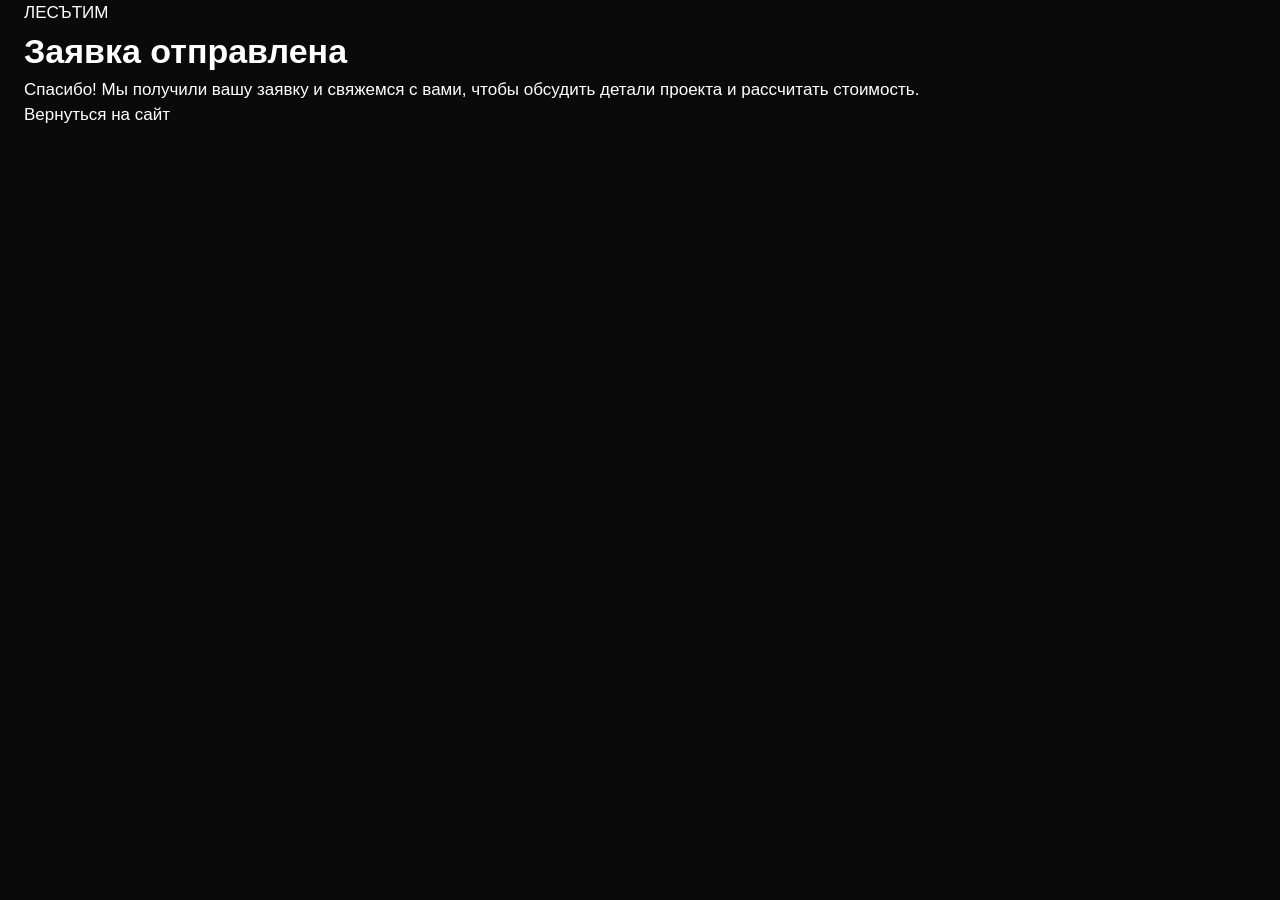
<file: thanks.html>
<!DOCTYPE html>
<html lang="ru">

<head>

    <meta charset="UTF-8">
    <meta name="viewport" content="width=device-width, initial-scale=1.0">

    <title>Заявка отправлена — ЛЕСЪТИМ</title>

    <link rel="stylesheet" href="style.css">

</head>

<body>

    <main class="thanks">

        <div class="container">

            <div class="thanks-content">

                <span class="thanks-label">
                    ЛЕСЪТИМ
                </span>

                <h1>
                    Заявка отправлена
                </h1>

                <p>
                    Спасибо! Мы получили вашу заявку и свяжемся с вами,
                    чтобы обсудить детали проекта и рассчитать стоимость.
                </p>

                <a href="index.html" class="thanks-button">
                    Вернуться на сайт
                </a>

            </div>

        </div>

    </main>

</body>

</html>
</file>
<file: style.css>
:root {
    --black: #0A0A0A;
    --milk: #FFFFFF;
    

    --container-width: 1280px;
    --side-padding: 24px;
}


* {
    margin: 0;
    padding: 0;
    box-sizing: border-box;
}


html {
    scroll-behavior: smooth;
}


body {
    background: var(--black);
    color: var(--milk);

    font-family: "Inter", sans-serif;
    font-size: 17px;
    line-height: 1.5;

    -webkit-font-smoothing: antialiased;
    text-rendering: optimizeLegibility;
}



img {
    display: block;
    max-width: 100%;
}


a {
    color: inherit;
    text-decoration: none;
}


button,
input,
textarea {
    font: inherit;
}


button {
    border: 0;
    background: none;
    color: inherit;
    cursor: pointer;
}


.container {
    width: min(
        calc(100% - (var(--side-padding) * 2)),
        var(--container-width)
    );

    margin-inline: auto;
}
.header {
    position: relative;
    z-index: 10;
    padding: 24px 0 0;
}


.header .container {
    min-height: 76px;

    display: flex;
    align-items: center;
    justify-content: space-between;

    padding: 0 28px;

    border: 1px solid var(--milk);
}


.logo {
    font-size: 26px;
    font-weight: 600;
    letter-spacing: -0.045em;
    line-height: 1;
    text-transform: uppercase;
}





.burger {
    width: 42px;
    height: 42px;

    display: flex;

    align-items: center;
    justify-content: center;
    flex-direction: column;
    gap: 5px;

    border: 1px solid var(--milk);
}


.burger span {
    display: block;

    width: 18px;
    height: 1px;

    background: var(--milk);
}
.menu {
    position: fixed;
    inset: 0;

    z-index: 20;

    background: var(--black);

    opacity: 0;
    visibility: hidden;

    transition:
        opacity 0.25s ease,
        visibility 0.25s ease;
}


.menu.active {
    opacity: 1;
    visibility: visible;
}


.menu-inner {
    width: min(
        calc(100% - (var(--side-padding) * 2)),
        var(--container-width)
    );

    min-height: 100vh;

    margin-inline: auto;

    padding: 24px 0 60px;
}


.menu-header {
    min-height: 76px;

    display: flex;
    align-items: center;
    justify-content: space-between;

    padding: 0 28px;

    border: 1px solid var(--milk);
}


.menu-header span {
    font-size: 12px;
    font-weight: 600;
    letter-spacing: 0.08em;
}


.menu-close {
    width: 42px;
    height: 42px;

    display: flex;
    align-items: center;
    justify-content: center;

    border: 1px solid var(--milk);

    font-size: 28px;
    font-weight: 300;
    line-height: 1;
}


.menu-nav {
    display: flex;
    flex-direction: column;

    margin-top: 80px;
}


.menu-nav a {
    padding: 18px 0;

    border-bottom: 1px solid rgba(241, 239, 232, 0.3);

    font-size: clamp(36px, 5vw, 72px);
    font-weight: 500;
    letter-spacing: -0.05em;

    transition: opacity 0.2s ease;
}


.menu-nav a:hover {
    opacity: 0.5;
}

.hero {
    min-height: calc(100vh - 116px);

    display: flex;
    align-items: stretch;

    padding: 80px 24px 48px;
}


.hero-content {
    width: 100%;
    min-height: calc(100vh - 244px);

    display: flex;
    flex-direction: column;
    justify-content: space-between;
}


.hero-main {
    width: 100%;
}


.hero h1 {
    max-width: 1100px;

    font-size: clamp(52px, 7vw, 100px);
    line-height: 0.92;
    letter-spacing: -0.055em;

    text-transform: uppercase;
}


.hero p {
    max-width: 620px;
    margin-top: 48px;

    font-size: 18px;
    font-weight: 400;
    line-height: 1.5;
    letter-spacing: -0.015em;
}


.main-button {
    display: inline-flex;
    align-items: center;
    justify-content: center;

    margin-top: 32px;
    padding: 16px 24px;

    border: 1px solid var(--milk);

    font-size: 14px;
    font-weight: 600;
    letter-spacing: -0.02em;

    transition:
        background-color 0.2s ease,
        color 0.2s ease;
}


.main-button:hover {
    background: var(--milk);
    color: var(--black);
}


.hero-advantages {
    width: 100%;

    display: grid;
    grid-template-columns: repeat(3, minmax(0, 1fr));
    gap: 48px;

    margin-top: 100px;
    padding-top: 24px;
    border-top: 1px solid rgba(241, 239, 232, 0.3);
}


.hero-advantage {
    display: grid;
    grid-template-columns: 32px minmax(0, 1fr);
    gap: 20px;
}


.hero-advantage-number {
    font-size: 12px;
    font-weight: 600;
    letter-spacing: 0.08em;

    opacity: 0.45;
}


.hero-advantage h2 {
    max-width: 300px;

    font-size: 18px;
    font-weight: 600;
    line-height: 1.1;
    letter-spacing: -0.025em;

    text-transform: uppercase;
}


.hero-advantage p {
    max-width: 300px;
    margin-top: 12px;

    font-size: 14px;
    line-height: 1.45;
    letter-spacing: -0.01em;

    opacity: 0.5;
}


.main-button {
    display: inline-flex;
    align-items: center;
    justify-content: center;

    margin-top: 32px;
    padding: 16px 24px;

    border: 1px solid var(--milk);

    font-size: 14px;
    font-weight: 600;
    letter-spacing: -0.02em;
    

    transition:
        background-color 0.2s ease,
        color 0.2s ease;
}


.main-button:hover {
    background: var(--milk);
    color: var(--black);
}
.project-counter {
    display: block;
    margin-bottom: 28px;
    font-size: 13px;
    font-weight: 600;
    letter-spacing: .08em;
    opacity: .45;
}

.project-controls {
    display: flex;
    justify-content: center;
    gap: 12px;
    margin-top: 48px;
}

.project-arrow {
    width: 52px;
    height: 52px;
    display: flex;
    align-items: center;
    justify-content: center;

    
    border: 1px solid rgba(255, 255, 255, 0.35);
    color: var(--milk);

    font-size: 22px;
    line-height: 1;

    transition:
        background-color .2s ease,
        color .2s ease,
        opacity .2s ease;
}

.project-arrow:hover {
    background: var(--milk);
    color: var(--black);
}
.projects {
    padding: 160px 0;
    background: var(--black);
    color: var(--milk);
}



.projects-heading {
    display: flex;
    justify-content: center;
    text-align: center;
    margin-bottom: 100px;
}

.projects-heading .section-heading {
    max-width: 1100px;
}

.projects-heading h2 {
    font-size: clamp(48px, 6vw, 88px);
    line-height: 0.94;
    letter-spacing: -0.05em;

    text-transform: uppercase;
}

.furniture-heading p {
    max-width: 560px;
    margin: 28px auto 0;

    font-size: 18px;
    line-height: 1.45;
    letter-spacing: -0.02em;

    opacity: 0.65;
}
.projects-list {
    display: flex;
    flex-direction: column;
    gap: 120px;
}

.project-image {
    width: 92%;
    margin: 0 auto;
    padding: 28px;
    border: 1px solid rgba(10, 10, 10, 0.25);
}

.project-image-inner {
    width: 100%;
    aspect-ratio: 16 / 9;
    overflow: hidden;
}

.project-image img {
    width: 100%;
    height: 100%;
    object-fit: cover;

    transition: transform 0.5s ease;
}

.project:hover .project-image img {
    transform: scale(1.04);
}

.project-info {
    max-width: 1000px;
    margin: 32px auto 0;
}
.project-content {
    text-align: center;
}


.project-content h3 {
    font-family: "Inter", sans-serif;
    font-size: clamp(34px, 3.7vw, 56px);
    font-weight: 500;
    line-height: 1.02;
    letter-spacing: -0.035em;

    text-transform: none;
}
.project-content p {
    max-width: 760px;

    margin: 28px auto 0;

    font-size: 18px;
    font-weight: 400;
    line-height: 1.5;
    letter-spacing: -0.015em;

    opacity: 0.65;
}
.project-date {
    display: block;
    margin-top: 28px;

    font-size: 14px;
    opacity: 0.5;
}
.project-image-inner,
.project-content {
    transition:
        opacity .25s ease,
        transform .25s ease;
}

.project.is-changing .project-image-inner,
.project.is-changing .project-content {
    opacity: 0;
    transform: translateY(10px);
}
.furniture {
    padding: 160px 0;
    background: var(--milk);
    color: var(--black);
}

.furniture-heading {
    max-width: 1000px;
    margin-bottom: 120px;
}

.furniture-heading h2 {
    font-size: clamp(56px, 8vw, 120px);
    line-height: 0.92;
    letter-spacing: -0.055em;

    text-transform: uppercase;
}

.furniture-heading p {
    max-width: 680px;
    margin-top: 36px;

    font-size: 19px;
    font-weight: 400;
    line-height: 1.5;
    letter-spacing: -0.015em;

    opacity: 0.6;
}

.furniture-list {
    display: flex;
    flex-direction: column;
    gap: 180px;
}

.furniture-card {
    position: relative;
}




.furniture-card-image {
    overflow: hidden;
    padding: 16px;
    border: 1px solid rgba(10, 10, 10, 0.22);
    background: var(--milk);
}

.furniture-card-image img {
    width: 100%;
    height: auto;
    display: block;
}





.furniture-card-content h3 {
    font-size: clamp(48px, 6vw, 88px);
    line-height: 0.9;
    letter-spacing: -0.05em;

    text-transform: uppercase;
}
.furniture-card-content h4 {
    max-width: 420px;

    margin-top: 28px;

    font-family: "Inter", sans-serif;
    font-size: 22px;
    font-weight: 500;
    line-height: 1.2;
    letter-spacing: -0.025em;
}
.furniture-card-content p {
    max-width: 440px;

    margin-top: 20px;

    font-size: 16px;
    font-weight: 400;
    line-height: 1.55;
    letter-spacing: -0.015em;

    opacity: 0.6;
}

.furniture-card-content a {
    display: inline-flex;

    margin-top: 36px;
    padding-bottom: 7px;

    border-bottom: 1px solid var(--black);

    font-size: 15px;
    font-weight: 600;

    transition: opacity 0.2s ease;
}

.furniture-card-content a:hover {
    opacity: 0.5;
}


.furniture-card:nth-child(1) {
    display: flex;
    flex-direction: column;
}

.furniture-card:nth-child(1) .furniture-card-content {
    order: 1;
    width: 65%;
    margin: 0 auto 48px;
    text-align: center;
}

.furniture-card:nth-child(1) .furniture-card-content h4,
.furniture-card:nth-child(1) .furniture-card-content p {
    margin-left: auto;
    margin-right: auto;
}

.furniture-card:nth-child(1) .furniture-card-image {
    order: 2;
    width: 50%;
    margin: 0 auto;
}




.furniture-card:nth-child(2) {
    display: grid;
    grid-template-columns: minmax(0, 1.2fr) minmax(260px, 0.8fr);
    gap: 48px;
    align-items: center;
}

.furniture-card:nth-child(2) .furniture-card-image {
    width: 75%;
}

.furniture-card:nth-child(2) .furniture-card-content {
    width: 100%;
}


.furniture-card:nth-child(3) {
    display: grid;
    grid-template-columns: minmax(260px, 0.35fr) minmax(0, 1.65fr);
    gap: 64px;
    align-items: center;
}

.furniture-card:nth-child(3) .furniture-card-image {
    grid-column: 2;
    grid-row: 1;
    aspect-ratio: 16 / 10;
}

.furniture-card:nth-child(3) .furniture-card-content {
    grid-column: 1;
    grid-row: 1;
}




.furniture-card:nth-child(4) {
    display: flex;
    flex-direction: column;
}

.furniture-card:nth-child(4) .furniture-card-image {
    width: 100%;
    aspect-ratio: 16 / 9;
}

.furniture-card:nth-child(4) .furniture-card-content {
    width: 70%;
    margin: 40px auto 0;
    text-align: center;
}

.furniture-card:nth-child(4) .furniture-card-content h4,
.furniture-card:nth-child(4) .furniture-card-content p {
    margin-left: auto;
    margin-right: auto;
}
.production {
    padding: 160px 0;
    background: var(--milk);
    color: var(--black);
}
.production-header {
    display: grid;
    grid-template-columns: minmax(0, 1fr) minmax(300px, 0.7fr);
    gap: 100px;
    align-items: start;
}

.production-title h2 {
    font-size: clamp(48px, 6vw, 88px);
    line-height: 0.94;
    letter-spacing: -0.05em;

    text-transform: uppercase;
}

.production-lead {
    max-width: 480px;
}

.production-lead p {
    font-size: 18px;
    font-weight: 400;
    line-height: 1.5;
    letter-spacing: -0.015em;

    opacity: 0.55;
}

.production-placeholder {
    width: 100%;
    min-height: 520px;
    margin-top: 90px;

    display: flex;
    align-items: center;
    justify-content: center;

    border: 1px solid rgba(10, 10, 10, 0.25);
}

.production-placeholder span {
    font-size: 14px;
    font-weight: 500;
    letter-spacing: 0.08em;
    text-transform: uppercase;
    
    color: var(--black);
    opacity: 0.4;
}
.contacts {
    padding: 160px 0;
    background: var(--black);
    color: var(--milk);
}

.contacts-content {
    display: grid;
    grid-template-columns: minmax(0, 1.1fr) minmax(320px, 0.9fr);
    gap: 120px;
    align-items: start;
}




.contacts-intro {
    max-width: 760px;
}

.contacts-label {
    display: block;
    margin-bottom: 32px;
    font-size: 13px;
    font-weight: 600;
    letter-spacing: 0.08em;
    text-transform: uppercase;
    opacity: 0.45;
}

.contacts-intro h2 {
    font-size: clamp(56px, 7vw, 108px);
    line-height: 0.9;
    letter-spacing: -0.055em;

    text-transform: uppercase;
}
.contacts-intro p {
    max-width: 560px;

    margin-top: 40px;

    font-size: 18px;
    font-weight: 400;
    line-height: 1.5;
    letter-spacing: -0.015em;

    opacity: 0.6;
}




.contact-form {
    width: 100%;
    max-width: 620px;
    margin-left: auto;
}

.contact-form form {
    margin-top: 4px;
}

.form-field {
    display: flex;
    flex-direction: column;
    gap: 10px;
    margin-top: 32px;
}

.form-field:first-of-type {
    margin-top: 0;
}

.form-field label {
    font-size: 13px;
    font-weight: 600;
    letter-spacing: 0.05em;
    text-transform: uppercase;
}

.form-field input,
.form-field textarea {
    width: 100%;
    padding: 16px 0;
    border: 0;
    border-bottom: 1px solid rgba(255, 255, 255, 0.3);
    color: var(--milk);
    background: transparent;
    
    font: inherit;
    font-size: 17px;
    outline: none;
}

.form-field textarea {
    min-height: 150px;
    resize: vertical;
}

.form-field input::placeholder,
.form-field textarea::placeholder {
    color: var(--milk);
    opacity: 0.4;
}

.form-field input:focus,
.form-field textarea:focus {
    border-bottom-color: var(--milk);
}



.contact-form button {
    margin-top: 44px;
    padding: 17px 26px;

    border: 1px solid var(--milk);
    background: transparent;
    color: var(--milk);

    font-size: 14px;
    font-weight: 600;
    letter-spacing: -0.015em;

    cursor: pointer;

    transition:
        background-color 0.2s ease,
        color 0.2s ease;
}

.contact-form button:hover {
    background: var(--milk);
    color: var(--black);
}




.form-field-honeypot {
    position: absolute;
    left: -9999px;
    width: 1px;
    height: 1px;
    overflow: hidden;
}



.information {
    padding: 140px 0;
    background: var(--milk);
    color: var(--black);
}

.information-content {
    display: grid;
    grid-template-columns: minmax(0, 0.8fr) minmax(0, 1fr);
    gap: 100px;
    align-items: start;
}

.information-content > .section-heading {
    max-width: 620px;
}

.information-content > .section-heading h2 {
    font-size: clamp(48px, 6vw, 88px);
    line-height: 0.94;
    letter-spacing: -0.05em;

    text-transform: uppercase;
}

.information-content > .section-heading p {
    max-width: 480px;
    margin-top: 28px;
    font-size: 18px;
    line-height: 1.45;
    letter-spacing: -0.02em;
    opacity: 0.65;
}

.information-list {
    display: flex;
    flex-direction: column;
}

.information-item {
    display: grid;
    grid-template-columns: 220px minmax(0, 1fr);
    gap: 40px;
    padding: 24px 0;
    border-top: 1px solid rgba(10, 10, 10, 0.25);
}

.information-item:last-child {
    border-bottom: 1px solid rgba(10, 10, 10, 0.25);
}

.information-label {
    font-size: 12px;
    font-weight: 600;
    letter-spacing: 0.08em;
    text-transform: uppercase;
    opacity: 0.5;
}

.information-item p,
.information-item a {
    font-size: 17px;
    line-height: 1.5;
    letter-spacing: -0.02em;
}

.information-item a {
    width: fit-content;
    transition: opacity 0.2s ease;
}

.information-item a:hover {
    opacity: 0.5;
}
.footer {
    padding: 48px 0 32px;
    background: var(--black);
    color: var(--milk);
}

.footer-content {
    display: flex;
    align-items: flex-start;
    justify-content: space-between;
    gap: 60px;
}

.footer-brand {
    max-width: 420px;
}

.footer-brand .logo {
    display: inline-block;
}

.footer-brand p {
    max-width: 300px;
    margin-top: 20px;
    font-size: 14px;
    line-height: 1.45;
    opacity: 0.5;
}

.footer-company {
    display: flex;
    flex-direction: column;
    align-items: flex-end;
    gap: 6px;
    font-size: 13px;
    line-height: 1.4;
    opacity: 0.5;
}
.project-counter,
.project-date,
.contacts-label,
.information-label {
    font-size: 12px;
    font-weight: 600;
    letter-spacing: 0.08em;
    text-transform: uppercase;
}
.main-button,
.contact-form button,
.furniture-card-content a {
    font-size: 14px;
    font-weight: 600;
    letter-spacing: -0.015em;
}
.hero h1,
.furniture-heading h2,
.furniture-card-content h3,
.production-title h2,
.projects-heading h2,
.contacts-intro h2,
.information-content > .section-heading h2 {
    font-family: "Archivo", sans-serif;
    font-weight: 500;
}
.hero p,
.furniture-heading p,
.furniture-card-content p,
.project-content p,
.production-lead p,
.contacts-intro p,
.information-content > .section-heading p {
    font-family: "Inter", sans-serif;
    font-weight: 400;
    line-height: 1.5;
    letter-spacing: -0.015em;
}
@media (max-width: 768px) {

    :root {
        --side-padding: 16px;
    }


    body {
        font-size: 16px;
    }


    /* HEADER */

    .header {
        padding-top: 16px;
    }

    .header .container {
        min-height: 60px;
        padding: 0 16px;
    }

    .logo {
        font-size: 22px;
    }

    .burger {
        width: 38px;
        height: 38px;
    }


    /* MENU */

    .menu-inner {
        width: calc(100% - 32px);
        padding: 16px 0 40px;
    }

    .menu-header {
        min-height: 60px;
        padding: 0 16px;
    }

    .menu-nav {
        margin-top: 48px;
    }

    .menu-nav a {
        padding: 14px 0;
        font-size: clamp(32px, 10vw, 48px);
    }


    /* HERO */

    .hero {
        min-height: auto;
        padding: 56px 16px 40px;
    }

    .hero-content {
        min-height: auto;
    }

    .hero h1 {
        font-size: clamp(44px, 12vw, 64px);
        line-height: 0.94;
    }

    .hero p {
        max-width: 100%;
        margin-top: 28px;
        font-size: 16px;
    }

    .main-button {
        margin-top: 24px;
        padding: 14px 20px;
    }

    .hero-advantages {
        grid-template-columns: 1fr;
        gap: 32px;

        margin-top: 72px;
        padding-top: 20px;
    }

    .hero-advantage {
        grid-template-columns: 28px minmax(0, 1fr);
        gap: 16px;
    }

    .hero-advantage h2 {
        max-width: 100%;
        font-size: 16px;
    }

    .hero-advantage p {
        max-width: 100%;
        font-size: 14px;
    }


    /* PROJECTS */

    .projects {
        padding: 100px 0;
    }

    .projects-heading {
        margin-bottom: 56px;
    }

    .projects-heading h2 {
        font-size: clamp(42px, 11vw, 64px);
    }

    .projects-list {
        gap: 80px;
    }

    .project-image {
        width: 100%;
        padding: 12px;
    }

    .project-image-inner {
        aspect-ratio: 4 / 3;
    }

    .project-info {
        margin-top: 24px;
    }

    .project-content h3 {
        font-size: clamp(30px, 8vw, 44px);
    }

    .project-content p {
        margin-top: 20px;
        font-size: 16px;
    }

    .project-date {
        margin-top: 20px;
    }

    .project-controls {
        margin-top: 32px;
    }

    .project-arrow {
        width: 46px;
        height: 46px;
    }


    /* FURNITURE */

    .furniture {
        padding: 100px 0;
    }

    .furniture-heading {
        margin-bottom: 64px;
    }

    .furniture-heading h2 {
        font-size: clamp(46px, 12vw, 68px);
    }

    .furniture-heading p {
        margin-top: 24px;
        font-size: 16px;
    }

    .furniture-list {
        gap: 100px;
    }


    /* KITCHEN */

    .furniture-card:nth-child(1) .furniture-card-content {
        width: 100%;
        margin-bottom: 32px;
    }

    .furniture-card:nth-child(1) .furniture-card-image {
        width: 80%;
    }


    /* WARDROBES */

    .furniture-card:nth-child(2) {
        display: flex;
        flex-direction: column;
        gap: 32px;
        align-items: stretch;
    }

    .furniture-card:nth-child(2) .furniture-card-image {
        width: 80%;
    }

    .furniture-card:nth-child(2) .furniture-card-content {
        width: 100%;
    }


    /* TABLES */

    .furniture-card:nth-child(3) {
        display: flex;
        flex-direction: column;
        gap: 32px;
        align-items: stretch;
    }

    .furniture-card:nth-child(3) .furniture-card-image {
        width: 100%;
        aspect-ratio: auto;
    }

    .furniture-card:nth-child(3) .furniture-card-content {
        width: 100%;
        order: 2;
    }


    /* BEDS */

    .furniture-card:nth-child(4) .furniture-card-image {
        width: 100%;
        aspect-ratio: auto;
    }

    .furniture-card:nth-child(4) .furniture-card-content {
        width: 100%;
        margin-top: 32px;
    }


    .furniture-card-content h3 {
        font-size: clamp(42px, 11vw, 64px);
    }

    .furniture-card-content h4 {
        margin-top: 20px;
        font-size: 20px;
    }

    .furniture-card-content p {
        margin-top: 16px;
        font-size: 15px;
    }

    .furniture-card-content a {
        margin-top: 28px;
    }


    /* PRODUCTION */

    .production {
        padding: 100px 0;
    }

    .production-header {
        grid-template-columns: 1fr;
        gap: 32px;
    }

    .production-title h2 {
        font-size: clamp(44px, 11vw, 64px);
    }

    .production-lead {
        max-width: 100%;
    }

    .production-lead p {
        font-size: 16px;
    }

    .production-placeholder {
        min-height: 320px;
        margin-top: 56px;
    }


    /* CONTACTS */

    .contacts {
        padding: 100px 0;
    }

    .contacts-content {
        grid-template-columns: 1fr;
        gap: 64px;
    }

    .contacts-intro {
        max-width: 100%;
    }

    .contacts-intro h2 {
        font-size: clamp(48px, 12vw, 68px);
    }

    .contacts-intro p {
        margin-top: 28px;
        font-size: 16px;
    }

    .contact-form {
        max-width: 100%;
        margin-left: 0;
    }


    /* INFORMATION */

    .information {
        padding: 90px 0;
    }

    .information-content {
        grid-template-columns: 1fr;
        gap: 56px;
    }

    .information-content > .section-heading h2 {
        font-size: clamp(44px, 11vw, 64px);
    }

    .information-content > .section-heading p {
        margin-top: 24px;
        font-size: 16px;
    }

    .information-item {
        grid-template-columns: 1fr;
        gap: 10px;
        padding: 20px 0;
    }

    .information-item p,
    .information-item a {
        font-size: 16px;
    }


    /* FOOTER */

    .footer {
        padding: 40px 0 24px;
    }

    .footer-content {
        flex-direction: column;
        gap: 32px;
    }

    .footer-company {
        align-items: flex-start;
    }
}
</file>
